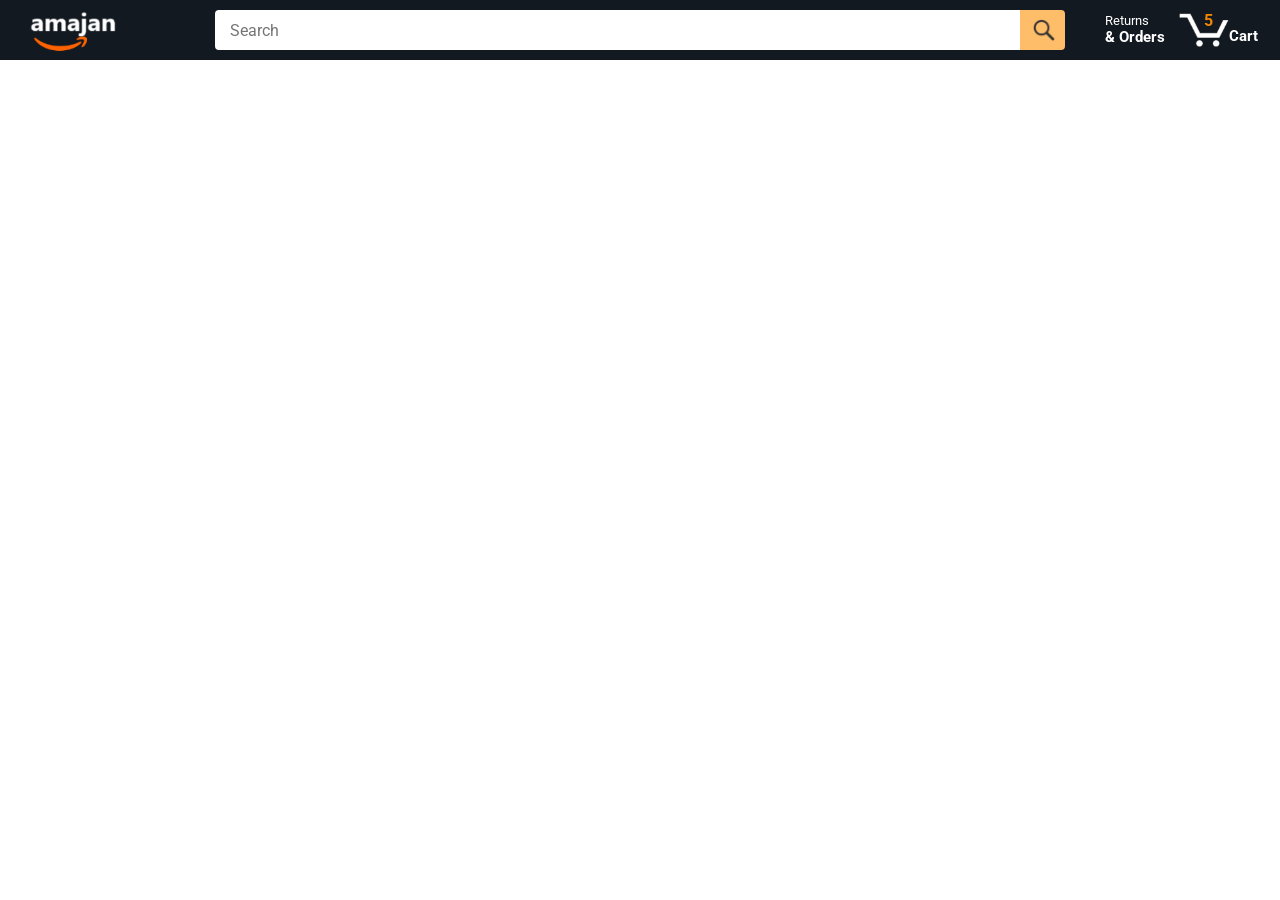
<file: index.html>
<!DOCTYPE html>
<html>
  <head>
    <title>Amazon Project</title>

    <!-- This code is needed for responsive design to work.
      (Responsive design = make the website look good on
      smaller screen sizes like a phone or a tablet). -->
    <meta name="viewport" content="width=device-width, initial-scale=1" />

    <!-- Load a font called Roboto from Google Fonts. -->
    <link rel="preconnect" href="https://fonts.googleapis.com" />
    <link rel="preconnect" href="https://fonts.gstatic.com" crossorigin />
    <link
      href="https://fonts.googleapis.com/css2?family=Roboto:wght@400;500;700&display=swap"
      rel="stylesheet"
    />

    <!-- Here are the CSS files for this page. -->
    <link rel="stylesheet" href="styles/shared/general.css" />
    <link rel="stylesheet" href="styles/shared/amazon-header.css" />
    <link rel="stylesheet" href="styles/pages/amazon.css" />
  </head>
  <body>
    <div class="amazon-header">
      <div class="amazon-header-left-section">
        <a href="amazon.html" class="header-link">
          <img class="amazon-logo" src="images/Untitled.png" />
          <img
            class="amazon-mobile-logo"
            src="images/amazon-mobile-logo-white.png"
          />
        </a>
      </div>

      <div class="amazon-header-middle-section">
        <input class="search-bar" type="text" placeholder="Search" />

        <button class="search-button">
          <img class="search-icon" src="images/icons/search-icon.png" />
        </button>
      </div>

      <div class="amazon-header-right-section">
        <a class="orders-link header-link" href="orders.html">
          <span class="returns-text">Returns</span>
          <span class="orders-text">& Orders</span>
        </a>

        <a class="cart-link header-link" href="checkout.html">
          <img class="cart-icon" src="images/icons/cart-icon.png" />
          <div class="cart-quantity js-cart-quantity"></div>
          <div class="cart-text">Cart</div>
        </a>
      </div>
    </div>

    <div class="main">
      <div class="products-grid js-products-grid"></div>
    </div>

    <script type="module" src="scripts/amazon.js"></script>
  </body>
</html>
</file>
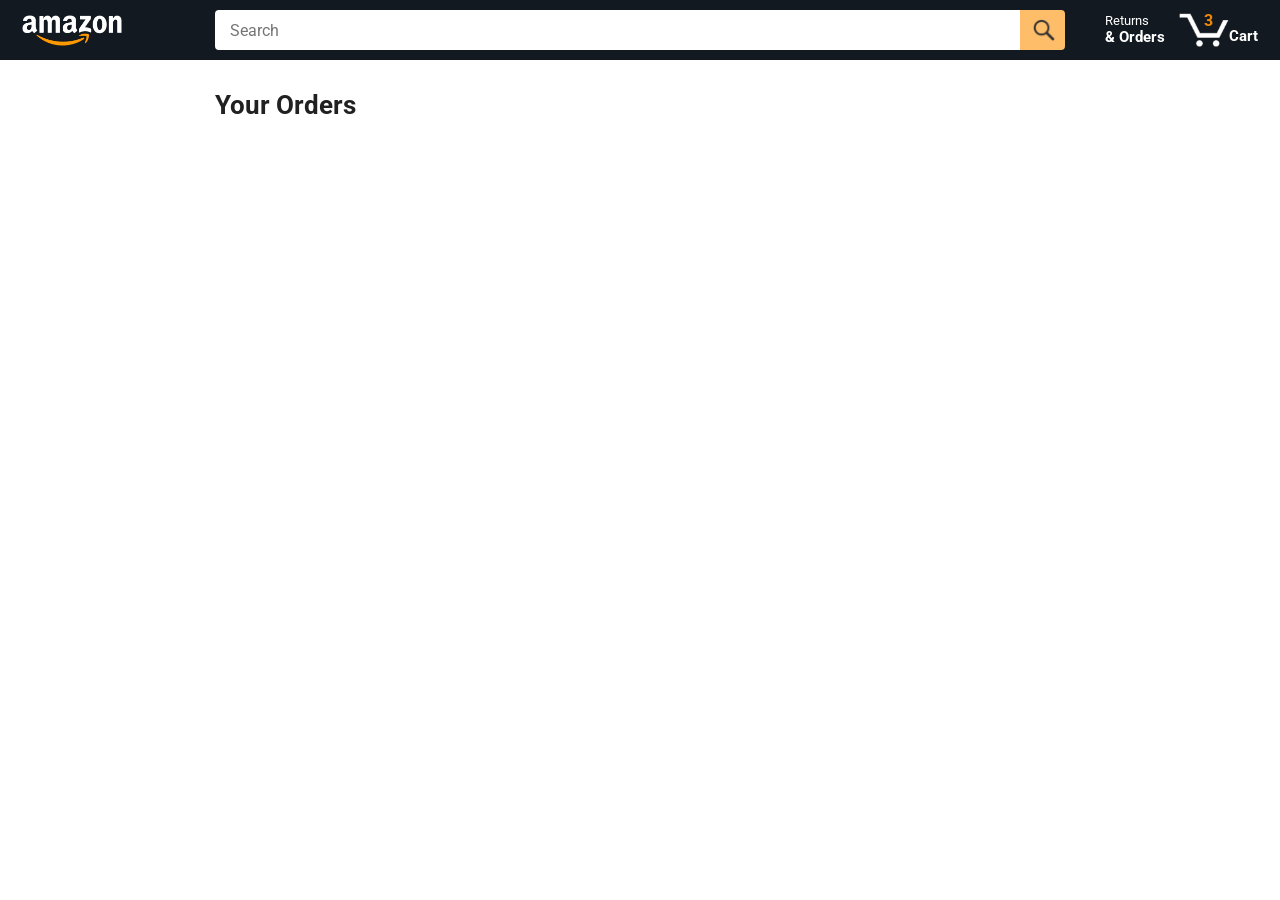
<file: orders.html>
<!DOCTYPE html>
<html>
  <head>
    <title>Orders</title>

    <!-- This code is needed for responsive design to work.
      (Responsive design = make the website look good on
      smaller screen sizes like a phone or a tablet). -->
    <meta name="viewport" content="width=device-width, initial-scale=1" />

    <!-- Load a font called Roboto from Google Fonts. -->
    <link rel="preconnect" href="https://fonts.googleapis.com" />
    <link rel="preconnect" href="https://fonts.gstatic.com" crossorigin />
    <link
      href="https://fonts.googleapis.com/css2?family=Roboto:wght@400;500;700&display=swap"
      rel="stylesheet"
    />

    <!-- Here are the CSS files for this page. -->
    <link rel="stylesheet" href="styles/shared/general.css" />
    <link rel="stylesheet" href="styles/shared/amazon-header.css" />
    <link rel="stylesheet" href="styles/pages/orders.css" />
  </head>
  <body>
    <div class="amazon-header">
      <div class="amazon-header-left-section">
        <a href="amazon.html" class="header-link">
          <img class="amazon-logo" src="images/amazon-logo-white.png" />
          <img
            class="amazon-mobile-logo"
            src="images/amazon-mobile-logo-white.png"
          />
        </a>
      </div>

      <div class="amazon-header-middle-section">
        <input class="search-bar" type="text" placeholder="Search" />

        <button class="search-button">
          <img class="search-icon" src="images/icons/search-icon.png" />
        </button>
      </div>

      <div class="amazon-header-right-section">
        <a class="orders-link header-link" href="orders.html">
          <span class="returns-text">Returns</span>
          <span class="orders-text">& Orders</span>
        </a>

        <a class="cart-link header-link" href="checkout.html">
          <img class="cart-icon" src="images/icons/cart-icon.png" />
          <div class="cart-quantity">3</div>
          <div class="cart-text">Cart</div>
        </a>
      </div>
    </div>

    <div class="main">
      <div class="page-title">Your Orders</div>

      <div class="orders-grid js-orders-grid"></div>
    </div>

    <script type="module" src="scripts/orders.js"></script>
  </body>
</html>
</file>
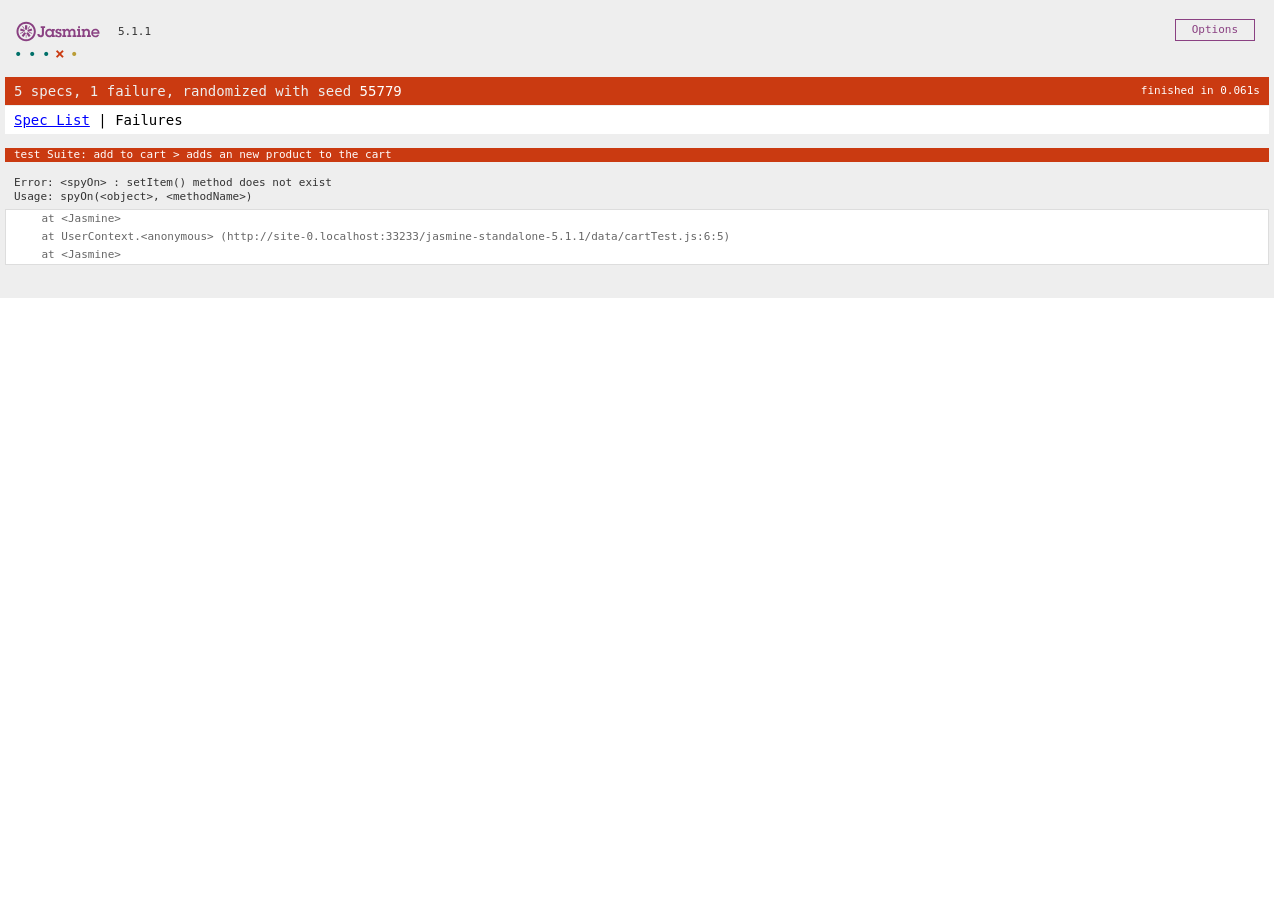
<file: jasmine-standalone-5.1.1/tests.html>
<!DOCTYPE html>
<html>
  <head>
    <meta charset="utf-8" />
    <title>Jasmine Spec Runner v5.1.1</title>

    <link
      rel="shortcut icon"
      type="image/png"
      href="lib/jasmine-5.1.1/jasmine_favicon.png"
    />
    <link rel="stylesheet" href="lib/jasmine-5.1.1/jasmine.css" />

    <script src="lib/jasmine-5.1.1/jasmine.js"></script>
    <script src="lib/jasmine-5.1.1/jasmine-html.js"></script>
    <script src="lib/jasmine-5.1.1/boot0.js"></script>
    <!-- optional: include a file here that configures the Jasmine env -->
    <script src="lib/jasmine-5.1.1/boot1.js"></script>

    <script src="utils/moneyTest.js" type="module"></script>
    <script src="data/cartTest.js" type="module"></script>
  </head>

  <body></body>
</html>
</file>
<file: styles/shared/general.css>
body {
  font-family: Roboto, Arial;
  color: rgb(33, 33, 33);
  /* The <body> element has a default margin of 8px
     on all sides. This removes the default margins. */
  margin: 0;
}

/* <p> elements have a default margin on the top
   and bottom. This removes the default margins. */
p {
  margin: 0;
}

button {
  cursor: pointer;
}

select {
  cursor: pointer;
}

input, select, button {
  font-family: Roboto, Arial;
}

.button-primary {
  color: rgb(33, 33, 33);
  background-color: rgb(255, 216, 20);
  border: 1px solid rgb(252, 210, 0);
  border-radius: 8px;
  cursor: pointer;
  box-shadow: 0 2px 5px rgba(213, 217, 217, 0.5);
}

.button-primary:hover {
  background-color: rgb(247, 202, 0);
  border: 1px solid rgb(242, 194, 0);
}

.button-primary:active {
  background: rgb(255, 216, 20);
  border-color: rgb(252, 210, 0);
  box-shadow: none;
}

.button-secondary {
  color: rgb(33, 33, 33);
  background: white;
  border: 1px solid rgb(213, 217, 217);
  border-radius: 8px;
  cursor: pointer;
  box-shadow: 0 2px 5px rgba(213, 217, 217, 0.5);
}

.button-secondary:hover {
  background-color: rgb(247, 250, 250);
}

.button-secondary:active {
  background-color: rgb(237, 253, 255);
  box-shadow: none;
}

/* These styles will limit text to 2 lines. Anything
   beyond 2 lines will be replaced with "..."
   You can find this code by using an A.I. tool or by
   searching in Google.
   https://css-tricks.com/almanac/properties/l/line-clamp/ */
.limit-text-to-2-lines {
  display: -webkit-box;
  -webkit-line-clamp: 2;
  -webkit-box-orient: vertical;
  overflow: hidden;
}

.link-primary {
  color: rgb(1, 124, 182);
  cursor: pointer;
}

.link-primary:hover {
  color: rgb(196, 80, 0);
}

/* Styles for dropdown selectors. */
select {
  color: rgb(33, 33, 33);
  background-color: rgb(240, 240, 240);
  border: 1px solid rgb(213, 217, 217);
  border-radius: 8px;
  padding: 3px 5px;
  font-size: 15px;
  cursor: pointer;
  box-shadow: 0 2px 5px rgba(213, 217, 217, 0.5);
}

select:focus,
input:focus {
  outline: 2px solid rgb(255, 153, 0);
}
</file>
<file: styles/shared/amazon-header.css>
.amazon-header {
  background-color: rgb(19, 25, 33);
  color: white;
  padding-left: 15px;
  padding-right: 15px;

  display: flex;
  align-items: center;
  justify-content: space-between;

  position: fixed;
  top: 0;
  left: 0;
  right: 0;
  height: 60px;
}

.amazon-header-left-section {
  width: 180px;
}

@media (max-width: 800px) {
  .amazon-header-left-section {
    width: unset;
  }
}

.header-link {
  display: inline-block;
  padding: 6px;
  border-radius: 2px;
  cursor: pointer;
  text-decoration: none;
  border: 1px solid rgba(0, 0, 0, 0);
}

.header-link:hover {
  border: 1px solid white;
}

.amazon-logo {
  width: 100px;
  margin-top: 5px;
}

.amazon-mobile-logo {
  display: none;
}

@media (max-width: 575px) {
  .amazon-logo {
    display: none;
  }

  .amazon-mobile-logo {
    display: block;
    height: 35px;
    margin-top: 5px;
  }
}

.amazon-header-middle-section {
  flex: 1;
  max-width: 850px;
  margin-left: 10px;
  margin-right: 10px;
  display: flex;
}

.search-bar {
  flex: 1;
  width: 0;
  font-size: 16px;
  height: 38px;
  padding-left: 15px;
  border: none;
  border-top-left-radius: 4px;
  border-bottom-left-radius: 4px;
  border-top-right-radius: 0;
  border-bottom-right-radius: 0;
}

.search-button {
  background-color: rgb(254, 189, 105);
  border: none;
  width: 45px;
  height: 40px;
  border-top-right-radius: 4px;
  border-bottom-right-radius: 4px;
  flex-shrink: 0;
}

.search-icon {
  height: 22px;
  margin-left: 2px;
  margin-top: 3px;
}

.amazon-header-right-section {
  width: 180px;
  flex-shrink: 0;
  display: flex;
  justify-content: end;
}

.orders-link {
  color: white;
}

.returns-text {
  display: block;
  font-size: 13px;
}

.orders-text {
  display: block;
  font-size: 15px;
  font-weight: 700;
}

.cart-link {
  color: white;
  display: flex;
  align-items: center;
  position: relative;
}

.cart-icon {
  width: 50px;
}

.cart-text {
  margin-top: 12px;
  font-size: 15px;
  font-weight: 700;
}

.cart-quantity {
  color: rgb(240, 136, 4);
  font-size: 16px;
  font-weight: 700;

  position: absolute;
  top: 4px;
  left: 22px;
  
  width: 26px;
  text-align: center;
}
</file>
<file: styles/pages/amazon.css>
.main {
  margin-top: 60px;
}

.products-grid {
  display: grid;

  /* - In CSS Grid, 1fr means a column will take up the
       remaining space in the grid.
     - If we write 1fr 1fr ... 1fr; 8 times, this will
       divide the grid into 8 columns, each taking up an
       equal amount of the space.
     - repeat(8, 1fr); is a shortcut for repeating "1fr"
       8 times (instead of typing out "1fr" 8 times).
       repeat(...) is a special property that works with
       display: grid; */
  grid-template-columns: repeat(8, 1fr);
}

/* @media is used to create responsive design (making the
   website look good on any screen size). This @media
   means when the screen width is 2000px or less, we
   will divide the grid into 7 columns instead of 8. */
@media (max-width: 2000px) {
  .products-grid {
    grid-template-columns: repeat(7, 1fr);
  }
}

/* This @media means when the screen width is 1600px or
   less, we will divide the grid into 6 columns. */
@media (max-width: 1600px) {
  .products-grid {
    grid-template-columns: repeat(6, 1fr);
  }
}

@media (max-width: 1300px) {
  .products-grid {
    grid-template-columns: repeat(5, 1fr);
  }
}

@media (max-width: 1000px) {
  .products-grid {
    grid-template-columns: repeat(4, 1fr);
  }
}

@media (max-width: 800px) {
  .products-grid {
    grid-template-columns: repeat(3, 1fr);
  }
}

@media (max-width: 575px) {
  .products-grid {
    grid-template-columns: repeat(2, 1fr);
  }
}

@media (max-width: 450px) {
  .products-grid {
    grid-template-columns: 1fr;
  }
}

.product-container {
  padding-top: 40px;
  padding-bottom: 25px;
  padding-left: 25px;
  padding-right: 25px;

  border-right: 1px solid rgb(231, 231, 231);
  border-bottom: 1px solid rgb(231, 231, 231);

  display: flex;
  flex-direction: column;
}

.product-image-container {
  display: flex;
  justify-content: center;
  align-items: center;

  height: 180px;
  margin-bottom: 20px;
}

.product-image {
  /* Images will overflow their container by default. To
    prevent this, we set max-width and max-height to 100%
    so they stay inside their container. */
  max-width: 100%;
  max-height: 100%;
}

.product-name {
  height: 40px;
  margin-bottom: 5px;
}

.product-rating-container {
  display: flex;
  align-items: center;
  margin-bottom: 10px;
}

.product-rating-stars {
  width: 100px;
  margin-right: 6px;
}

.product-rating-count {
  color: rgb(1, 124, 182);
  cursor: pointer;
  margin-top: 3px;
}

.product-price {
  font-weight: 700;
  margin-bottom: 10px;
}

.product-quantity-container {
  margin-bottom: 17px;
}

.product-spacer {
  flex: 1;
}

.added-to-cart {
  color: rgb(6, 125, 98);
  font-size: 16px;

  display: flex;
  align-items: center;
  margin-bottom: 8px;

  /* At first, the "Added to cart" message will
     be invisible. Use JavaScript to change the
     opacity and make it visible. */
  opacity: 0;
}
.visible {
  color: rgb(6, 125, 98);
  font-size: 16px;

  display: flex;
  align-items: center;
  margin-bottom: 8px;

  opacity: 1;
}

.added-to-cart img {
  height: 20px;
  margin-right: 5px;
}

.add-to-cart-button {
  width: 100%;
  padding: 8px;
  border-radius: 50px;
}
</file>
<file: styles/pages/orders.css>
.main {
  max-width: 850px;
  margin-top: 90px;
  margin-bottom: 100px;
  padding-left: 20px;
  padding-right: 20px;

  /* margin-left: auto;
     margin-right auto;
     Is a trick for centering an element horizontally
     without needing a container. */
  margin-left: auto;
  margin-right: auto;
}

.page-title {
  font-weight: 700;
  font-size: 26px;
  margin-bottom: 25px;
}

.orders-grid {
  display: grid;
  grid-template-columns: 1fr;
  row-gap: 50px;
}

.order-header {
  background-color: rgb(240, 242, 242);
  border: 1px solid rgb(213, 217, 217);

  display: flex;
  align-items: center;
  justify-content: space-between;

  padding: 20px 25px;
  border-top-left-radius: 8px;
  border-top-right-radius: 8px;
}

.order-header-left-section {
  display: flex;
  flex-shrink: 0;
}

.order-header-label {
  font-weight: 500;
}

.order-date,
.order-total {
  margin-right: 45px;
}

.order-header-right-section {
  flex-shrink: 1;
}

@media (max-width: 575px) {
  .order-header {
    flex-direction: column;
    align-items: start;
    line-height: 23px;
    padding: 15px;
  }

  .order-header-left-section {
    flex-direction: column;
  }

  .order-header-label {
    margin-right: 5px;
  }

  .order-date,
  .order-total {
    display: grid;
    grid-template-columns: auto 1fr;
    margin-right: 0;
  }

  .order-header-right-section {
    display: grid;
    grid-template-columns: auto 1fr;
  }
}

.order-details-grid {
  padding: 40px 25px;
  border: 1px solid rgb(213, 217, 217);
  border-top: none;
  border-bottom-left-radius: 8px;
  border-bottom-right-radius: 8px;

  display: grid;
  grid-template-columns: 110px 1fr 220px;
  column-gap: 35px;
  row-gap: 60px;
  align-items: center;
}

@media (max-width: 800px) {
  .order-details-grid {
    grid-template-columns: 110px 1fr;
    row-gap: 0;
    padding-bottom: 8px;
  }
}

@media (max-width: 450px) {
  .order-details-grid {
    grid-template-columns: 1fr;
  }
}

.product-image-container {
  text-align: center;
}

.product-image-container img {
  max-width: 110px;
  max-height: 110px;
}

.product-name {
  font-weight: 700;
  margin-bottom: 5px;
}

.product-delivery-date {
  margin-bottom: 3px;
}

.product-quantity {
  margin-bottom: 8px;
}

.buy-again-button {
  font-size: 15px;
  width: 140px;
  height: 36px;
  border-radius: 8px;

  display: flex;
  align-items: center;
  justify-content: center;
}

.buy-again-icon {
  width: 25px;
  margin-right: 15px;
}

.product-actions {
  align-self: start;
}

.track-package-button {
  width: 100%;
  font-size: 15px;
  padding: 8px;
}

@media (max-width: 800px) {
  .buy-again-button {
    margin-bottom: 10px;
  }

  .product-actions {
    /* grid-column: 2 means this element will be placed
       in column 2 in the grid. (Normally, the column that
       an element is placed in is determined by the order
       of the elements in the HTML. grid-column overrides
       this default ordering). */
    grid-column: 2;
    margin-bottom: 30px;
  }

  .track-package-button {
    width: 140px;
  }
}

@media (max-width: 450px) {
  .product-image-container {
    text-align: center;
    margin-bottom: 25px;
  }

  .product-image-container img {
    max-width: 150px;
    max-height: 150px;
  }

  .product-name {
    margin-bottom: 10px;
  }

  .product-quantity {
    margin-bottom: 15px;
  }

  .buy-again-button {
    width: 100%;
    margin-bottom: 15px;
  }

  .product-actions {
    /* grid-column: auto; undos grid-column: 2; from above.
       This element will now be placed in its normal column
       in the grid. */
    grid-column: auto;
    margin-bottom: 70px;
  }

  .track-package-button {
    width: 100%;
    padding: 12px;
  }
}
</file>
<file: jasmine-standalone-5.1.1/lib/jasmine-5.1.1/jasmine.css>
@charset "UTF-8";
body {
  overflow-y: scroll;
}

.jasmine_html-reporter {
  width: 100%;
  background-color: #eee;
  padding: 5px;
  margin: -8px;
  font-size: 11px;
  font-family: Monaco, "Lucida Console", monospace;
  line-height: 14px;
  color: #333;
}
.jasmine_html-reporter a {
  text-decoration: none;
}
.jasmine_html-reporter a:hover {
  text-decoration: underline;
}
.jasmine_html-reporter p, .jasmine_html-reporter h1, .jasmine_html-reporter h2, .jasmine_html-reporter h3, .jasmine_html-reporter h4, .jasmine_html-reporter h5, .jasmine_html-reporter h6 {
  margin: 0;
  line-height: 14px;
}
.jasmine_html-reporter .jasmine-banner,
.jasmine_html-reporter .jasmine-symbol-summary,
.jasmine_html-reporter .jasmine-summary,
.jasmine_html-reporter .jasmine-result-message,
.jasmine_html-reporter .jasmine-spec .jasmine-description,
.jasmine_html-reporter .jasmine-spec-detail .jasmine-description,
.jasmine_html-reporter .jasmine-alert .jasmine-bar,
.jasmine_html-reporter .jasmine-stack-trace {
  padding-left: 9px;
  padding-right: 9px;
}
.jasmine_html-reporter .jasmine-banner {
  position: relative;
}
.jasmine_html-reporter .jasmine-banner .jasmine-title {
  background: url("[data-uri]") no-repeat;
  background: url("[data-uri]") no-repeat, none;
  background-size: 100%;
  display: block;
  float: left;
  width: 90px;
  height: 25px;
}
.jasmine_html-reporter .jasmine-banner .jasmine-version {
  margin-left: 14px;
  position: relative;
  top: 6px;
}
.jasmine_html-reporter #jasmine_content {
  position: fixed;
  right: 100%;
}
.jasmine_html-reporter .jasmine-banner {
  margin-top: 14px;
}
.jasmine_html-reporter .jasmine-duration {
  color: #fff;
  float: right;
  line-height: 28px;
  padding-right: 9px;
}
.jasmine_html-reporter .jasmine-symbol-summary {
  overflow: hidden;
  margin: 14px 0;
}
.jasmine_html-reporter .jasmine-symbol-summary li {
  display: inline-block;
  height: 10px;
  width: 14px;
  font-size: 16px;
}
.jasmine_html-reporter .jasmine-symbol-summary li.jasmine-passed {
  font-size: 14px;
}
.jasmine_html-reporter .jasmine-symbol-summary li.jasmine-passed:before {
  color: #007069;
  content: "•";
}
.jasmine_html-reporter .jasmine-symbol-summary li.jasmine-failed {
  line-height: 9px;
}
.jasmine_html-reporter .jasmine-symbol-summary li.jasmine-failed:before {
  color: #ca3a11;
  content: "×";
  font-weight: bold;
  margin-left: -1px;
}
.jasmine_html-reporter .jasmine-symbol-summary li.jasmine-excluded {
  font-size: 14px;
}
.jasmine_html-reporter .jasmine-symbol-summary li.jasmine-excluded:before {
  color: #bababa;
  content: "•";
}
.jasmine_html-reporter .jasmine-symbol-summary li.jasmine-excluded-no-display {
  font-size: 14px;
  display: none;
}
.jasmine_html-reporter .jasmine-symbol-summary li.jasmine-pending {
  line-height: 17px;
}
.jasmine_html-reporter .jasmine-symbol-summary li.jasmine-pending:before {
  color: #ba9d37;
  content: "*";
}
.jasmine_html-reporter .jasmine-symbol-summary li.jasmine-empty {
  font-size: 14px;
}
.jasmine_html-reporter .jasmine-symbol-summary li.jasmine-empty:before {
  color: #ba9d37;
  content: "•";
}
.jasmine_html-reporter .jasmine-run-options {
  float: right;
  margin-right: 5px;
  border: 1px solid #8a4182;
  color: #8a4182;
  position: relative;
  line-height: 20px;
}
.jasmine_html-reporter .jasmine-run-options .jasmine-trigger {
  cursor: pointer;
  padding: 8px 16px;
}
.jasmine_html-reporter .jasmine-run-options .jasmine-payload {
  position: absolute;
  display: none;
  right: -1px;
  border: 1px solid #8a4182;
  background-color: #eee;
  white-space: nowrap;
  padding: 4px 8px;
}
.jasmine_html-reporter .jasmine-run-options .jasmine-payload.jasmine-open {
  display: block;
}
.jasmine_html-reporter .jasmine-bar {
  line-height: 28px;
  font-size: 14px;
  display: block;
  color: #eee;
}
.jasmine_html-reporter .jasmine-bar.jasmine-failed, .jasmine_html-reporter .jasmine-bar.jasmine-errored {
  background-color: #ca3a11;
  border-bottom: 1px solid #eee;
}
.jasmine_html-reporter .jasmine-bar.jasmine-passed {
  background-color: #007069;
}
.jasmine_html-reporter .jasmine-bar.jasmine-incomplete {
  background-color: #bababa;
}
.jasmine_html-reporter .jasmine-bar.jasmine-skipped {
  background-color: #bababa;
}
.jasmine_html-reporter .jasmine-bar.jasmine-warning {
  margin-top: 14px;
  margin-bottom: 14px;
  background-color: #ba9d37;
  color: #333;
}
.jasmine_html-reporter .jasmine-bar.jasmine-menu {
  background-color: #fff;
  color: #000;
}
.jasmine_html-reporter .jasmine-bar.jasmine-menu a {
  color: blue;
  text-decoration: underline;
}
.jasmine_html-reporter .jasmine-bar a {
  color: white;
}
.jasmine_html-reporter.jasmine-spec-list .jasmine-bar.jasmine-menu.jasmine-failure-list,
.jasmine_html-reporter.jasmine-spec-list .jasmine-results .jasmine-failures {
  display: none;
}
.jasmine_html-reporter.jasmine-failure-list .jasmine-bar.jasmine-menu.jasmine-spec-list,
.jasmine_html-reporter.jasmine-failure-list .jasmine-summary {
  display: none;
}
.jasmine_html-reporter .jasmine-results {
  margin-top: 14px;
}
.jasmine_html-reporter .jasmine-summary {
  margin-top: 14px;
}
.jasmine_html-reporter .jasmine-summary ul {
  list-style-type: none;
  margin-left: 14px;
  padding-top: 0;
  padding-left: 0;
}
.jasmine_html-reporter .jasmine-summary ul.jasmine-suite {
  margin-top: 7px;
  margin-bottom: 7px;
}
.jasmine_html-reporter .jasmine-summary li.jasmine-passed a {
  color: #007069;
}
.jasmine_html-reporter .jasmine-summary li.jasmine-failed a {
  color: #ca3a11;
}
.jasmine_html-reporter .jasmine-summary li.jasmine-empty a {
  color: #ba9d37;
}
.jasmine_html-reporter .jasmine-summary li.jasmine-pending a {
  color: #ba9d37;
}
.jasmine_html-reporter .jasmine-summary li.jasmine-excluded a {
  color: #bababa;
}
.jasmine_html-reporter .jasmine-specs li.jasmine-passed a:before {
  content: "• ";
}
.jasmine_html-reporter .jasmine-specs li.jasmine-failed a:before {
  content: "× ";
}
.jasmine_html-reporter .jasmine-specs li.jasmine-empty a:before {
  content: "* ";
}
.jasmine_html-reporter .jasmine-specs li.jasmine-pending a:before {
  content: "• ";
}
.jasmine_html-reporter .jasmine-specs li.jasmine-excluded a:before {
  content: "• ";
}
.jasmine_html-reporter .jasmine-description + .jasmine-suite {
  margin-top: 0;
}
.jasmine_html-reporter .jasmine-suite {
  margin-top: 14px;
}
.jasmine_html-reporter .jasmine-suite a {
  color: #333;
}
.jasmine_html-reporter .jasmine-failures .jasmine-spec-detail {
  margin-bottom: 28px;
}
.jasmine_html-reporter .jasmine-failures .jasmine-spec-detail .jasmine-description {
  background-color: #ca3a11;
  color: white;
}
.jasmine_html-reporter .jasmine-failures .jasmine-spec-detail .jasmine-description a {
  color: white;
}
.jasmine_html-reporter .jasmine-result-message {
  padding-top: 14px;
  color: #333;
  white-space: pre-wrap;
}
.jasmine_html-reporter .jasmine-result-message span.jasmine-result {
  display: block;
}
.jasmine_html-reporter .jasmine-stack-trace {
  margin: 5px 0 0 0;
  max-height: 224px;
  overflow: auto;
  line-height: 18px;
  color: #666;
  border: 1px solid #ddd;
  background: white;
  white-space: pre;
}
.jasmine_html-reporter .jasmine-expander a {
  display: block;
  margin-left: 14px;
  color: blue;
  text-decoration: underline;
}
.jasmine_html-reporter .jasmine-expander-contents {
  display: none;
}
.jasmine_html-reporter .jasmine-expanded {
  padding-bottom: 10px;
}
.jasmine_html-reporter .jasmine-expanded .jasmine-expander-contents {
  display: block;
  margin-left: 14px;
  padding: 5px;
}
.jasmine_html-reporter .jasmine-debug-log {
  margin: 5px 0 0 0;
  padding: 5px;
  color: #666;
  border: 1px solid #ddd;
  background: white;
}
.jasmine_html-reporter .jasmine-debug-log table {
  border-spacing: 0;
}
.jasmine_html-reporter .jasmine-debug-log table, .jasmine_html-reporter .jasmine-debug-log th, .jasmine_html-reporter .jasmine-debug-log td {
  border: 1px solid #ddd;
}
</file>
